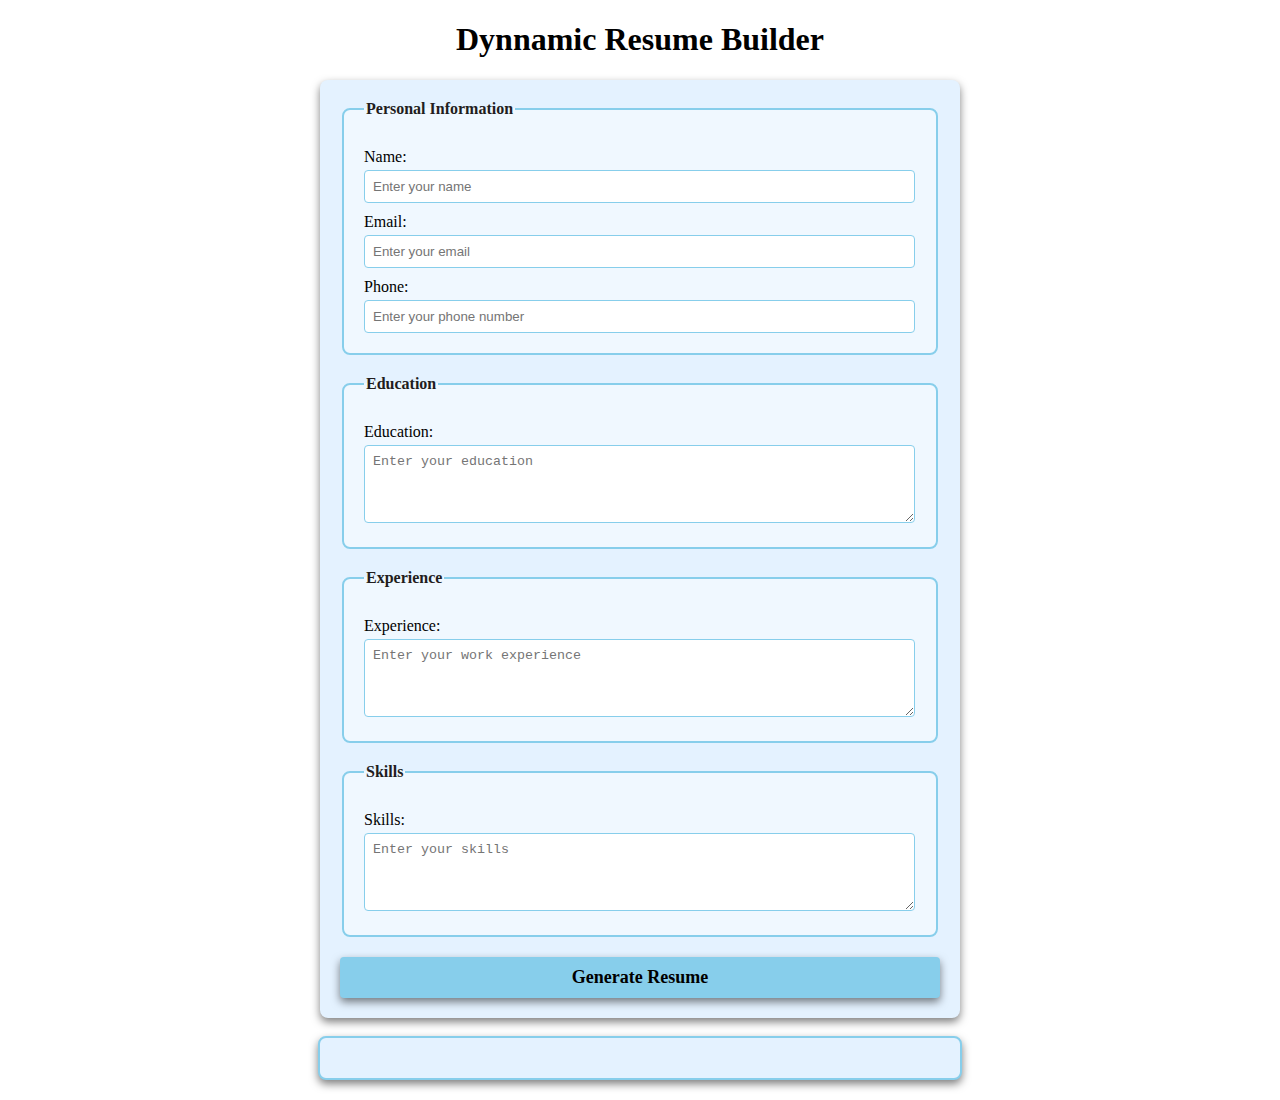
<file: Hackathon/Milestone 3/index.html>
<!DOCTYPE html>
<html lang="en">
<head>
    <meta charset="UTF-8">
    <meta name="viewport" content="width=device-width, initial-scale=1.0">
    <title>Dynnamic Resume Builder</title>
    <link rel="stylesheet" href="style.css">
</head>
<body>
    <h1>Dynnamic Resume Builder</h1>
    <form id="resume-form">
        <fieldset>
            <legend>Personal Information</legend>
            <label for="name">Name:</label>
            <input type="text" id="name" placeholder="Enter your name" required>

            <label for="email">Email:</label>
            <input type="email" id="email" placeholder="Enter your email" required>

            <label for="phone">Phone:</label>
            <input type="tel" id="phone" placeholder="Enter your phone number" required>
        </fieldset>

        <fieldset>
            <legend>Education</legend>
            <label for="education">Education:</label>
            <textarea id="education" placeholder="Enter your education" rows="4" required></textarea>
        </fieldset>

        <fieldset>
            <legend>Experience</legend>
            <label for="experience">Experience:</label>
            <textarea id="experience" placeholder="Enter your work experience" rows="4" required></textarea>
        </fieldset>

        <fieldset>
            <legend>Skills</legend>
            <label for="skills">Skills:</label>
            <textarea id="skills" placeholder="Enter your skills" rows="4" required></textarea>
        </fieldset>

        <button type="submit"><b>Generate Resume</b></button>
    </form>

    <br>

    <!-- Dynamic Resume -->
     <div id="resume-display">
        <!-- Resume will be generated below -->
     </div>

     <script src="script.js"></script>

</body>
</html>
</file>
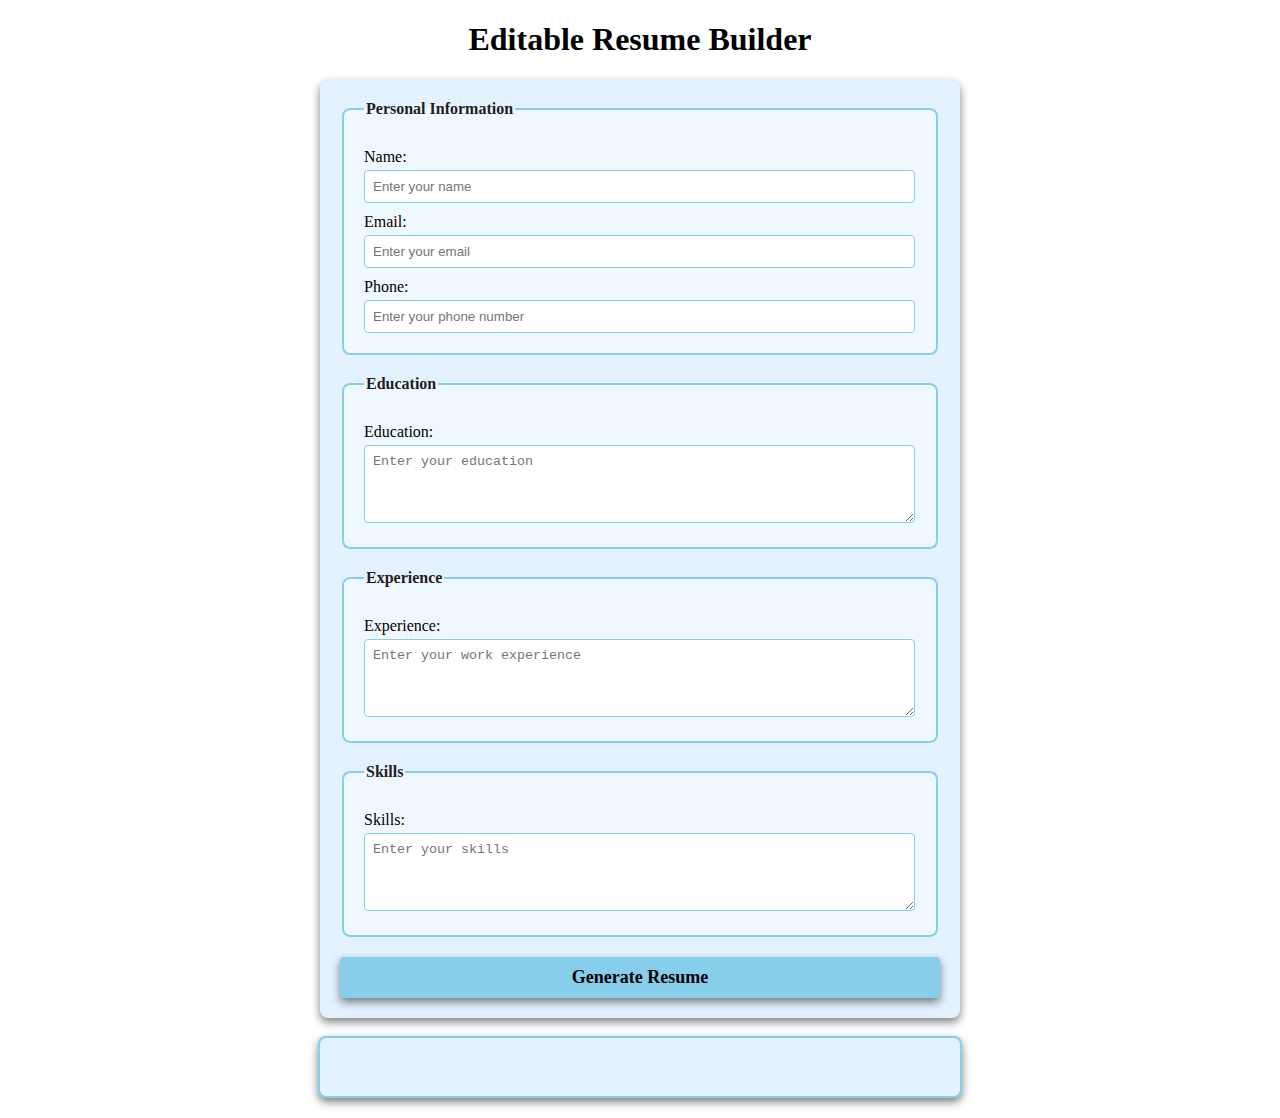
<file: Hackathon/Milestone 4/index.html>
<!DOCTYPE html>
<html lang="en">
<head>
    <meta charset="UTF-8">
    <meta name="viewport" content="width=device-width, initial-scale=1.0">
    <title>Editable Resume Builder</title>
    <link rel="stylesheet" href="style.css">
</head>
<body>
    <h1>Editable Resume Builder</h1>
    <form id="resume-form">
        <fieldset>
            <legend>Personal Information</legend>
            <label for="name">Name:</label>
            <input type="text" id="name" placeholder="Enter your name" required>

            <label for="email">Email:</label>
            <input type="email" id="email" placeholder="Enter your email" required>

            <label for="phone">Phone:</label>
            <input type="tel" id="phone" placeholder="Enter your phone number" required>
        </fieldset>

        <fieldset>
            <legend>Education</legend>
            <label for="education">Education:</label>
            <textarea id="education" placeholder="Enter your education" rows="4" required></textarea>
        </fieldset>

        <fieldset>
            <legend>Experience</legend>
            <label for="experience">Experience:</label>
            <textarea id="experience" placeholder="Enter your work experience" rows="4" required></textarea>
        </fieldset>

        <fieldset>
            <legend>Skills</legend>
            <label for="skills">Skills:</label>
            <textarea id="skills" placeholder="Enter your skills" rows="4" required></textarea>
        </fieldset>

        <button type="submit"><b>Generate Resume</b></button>
    </form>

    <br>

    <!-- Dynamic and Ediatable Resume -->
     <div id="resume-display" contenteditable="true">
        <!-- Resume will be generated below -->
     </div>

     <script src="script.js"></script>

</body>
</html>
</file>
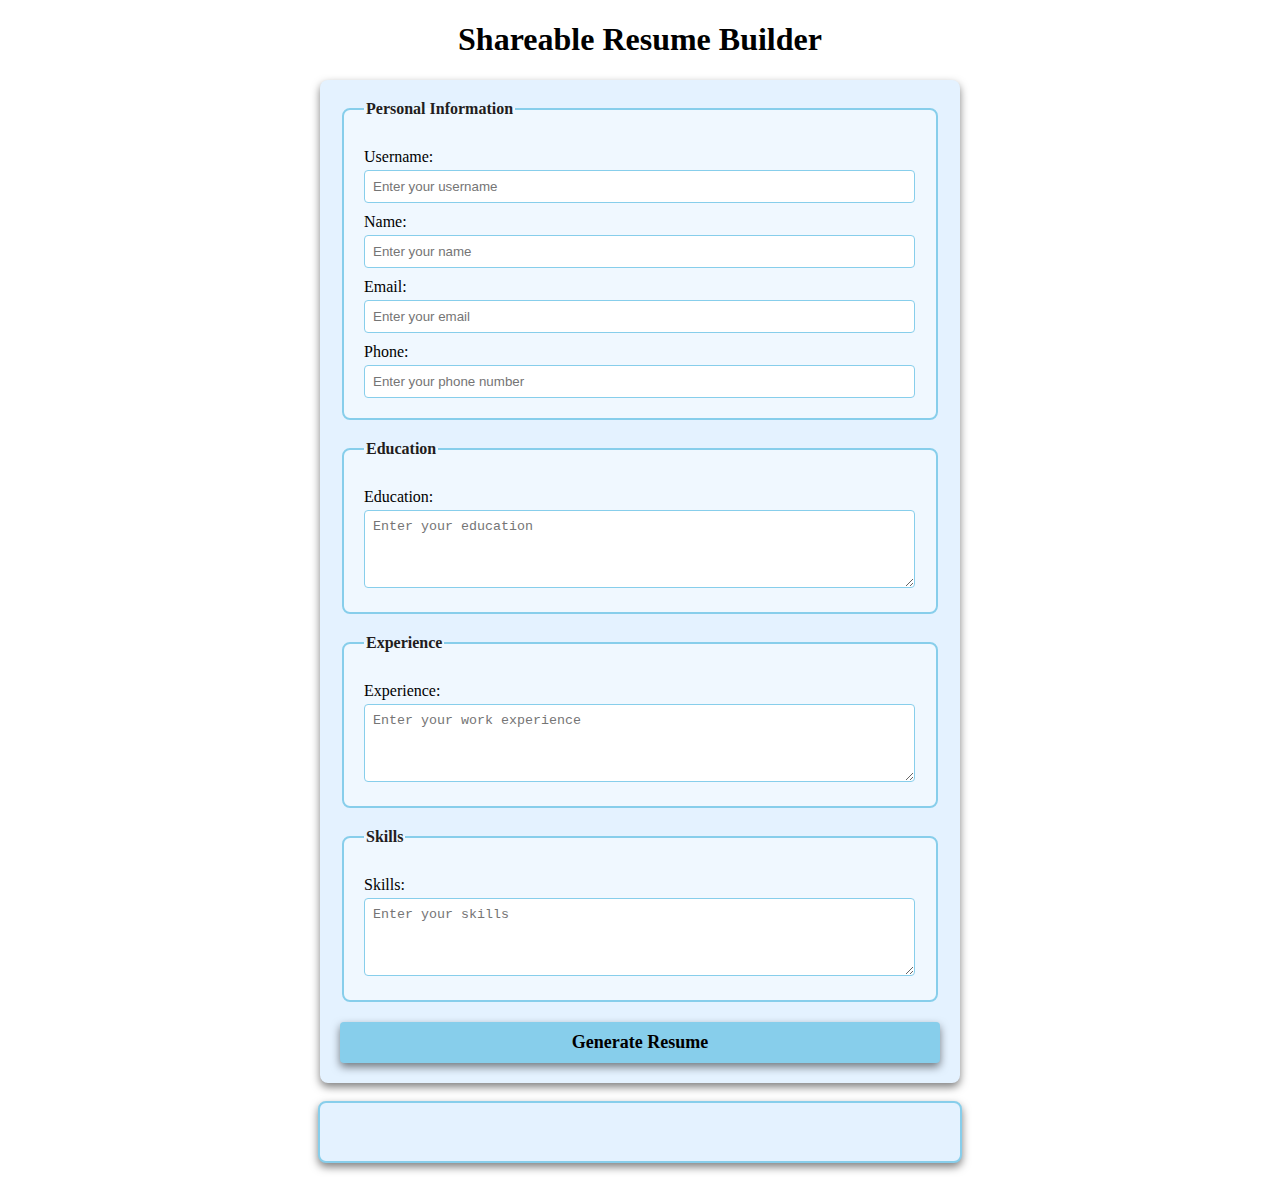
<file: Hackathon/Milestone 5/index.html>
<!DOCTYPE html>
<html lang="en">
<head>
    <meta charset="UTF-8">
    <meta name="viewport" content="width=device-width, initial-scale=1.0">
    <title>Shareable Resume Builder</title>
    <link rel="stylesheet" href="style.css">
</head>
<body>
    <h1>Shareable Resume Builder</h1>
    <form id="resume-form">
        <fieldset>
            <legend>Personal Information</legend>

            <label for="username">Username:</label>
            <input type="text" id="username" placeholder="Enter your username" required>

            <label for="name">Name:</label>
            <input type="text" id="name" placeholder="Enter your name" required>

            <label for="email">Email:</label>
            <input type="email" id="email" placeholder="Enter your email" required>

            <label for="phone">Phone:</label>
            <input type="tel" id="phone" placeholder="Enter your phone number" required>
        </fieldset>

        <fieldset>
            <legend>Education</legend>
            <label for="education">Education:</label>
            <textarea id="education" placeholder="Enter your education" rows="4" required></textarea>
        </fieldset>

        <fieldset>
            <legend>Experience</legend>
            <label for="experience">Experience:</label>
            <textarea id="experience" placeholder="Enter your work experience" rows="4" required></textarea>
        </fieldset>

        <fieldset>
            <legend>Skills</legend>
            <label for="skills">Skills:</label>
            <textarea id="skills" placeholder="Enter your skills" rows="4" required></textarea>
        </fieldset>

        <button type="submit"><b>Generate Resume</b></button>
    </form>

    <br>

    <!-- Dynamic and Ediatable Resume -->
     <div id="resume-display" contenteditable="true">
        <!-- Resume will be generated below -->
     </div>

     <br>


     <!-- Section for the shareable link and download option -->
      <div id="shareable-link-container" style="display: none;">
        <h2>Shareable Link</h2>
        <p>Here is your unique link to view or edit your resume:</p>
        <a href="href" id="shareable-link" target="_blank"></a>
        <br>
        <button id="download-pdf"><b>Download as PDF</b></button>
      </div>

     <script src="script.js"></script>

</body>
</html>
</file>
<file: Hackathon/Milestone 3/style.css>
/* Styling form and resume sections */

body {
    font-family: 'Times New Roman', Times, serif;
    margin: 20px;
    padding: 0;
    background-color: white;
}

form {
    margin: auto;
    background-color: rgb(228, 242, 255);
    border-radius: 8px;
    box-shadow: 0 4px 8px rgba(0, 0, 0, 0.5);
    padding: 20px;
    max-width: 600px;
}

h1 {
    text-align: center;
    color: black;
}

fieldset {
    border: 2px solid skyblue;
    border-radius: 8px;
    padding: 20px;
    margin-bottom: 20px;
    background-color: aliceblue;
}

legend {
    font-weight: bold;
    text-align: left;
    color: rgb(34, 29, 29);
}

label {
    display: block;
    margin-top: 10px;
    color: black;

}

input,textarea {
    margin-top: 4px;
    padding: 8px;
    width: calc(100% - 1px);
    border: 1px solid skyblue;
    border-radius: 4px;
    box-sizing: border-box;
}

button {
    display: block;
    width: 100%;
    background-color: skyblue;
    color: black;
    border: none;
    border-radius: 4px;
    box-shadow: 0 4px 8px rgba(0, 0, 0, 0.5);
    margin-top: 10px;
    font-size: 18px;
    font-family: 'Times New Roman', Times, serif;
    padding: 10px;
    cursor: pointer;
}

button :hover {
    color: blue;
}

#resume-display {
    max-width: 600px;
    margin: auto;
    padding: 20px;
    border: 2px solid skyblue;
    border-radius: 8px;
    background-color: rgb(228, 242, 255);
    box-shadow: 0 4px 8px rgba(0, 0, 0, 0.5);
}

#resume-display h2 {
    color: black;
}
</file>
<file: Hackathon/Milestone 4/style.css>
/* Styling form and resume sections */

body {
    font-family: 'Times New Roman', Times, serif;
    margin: 20px;
    padding: 0;
    background-color: white;
}

form {
    margin: auto;
    background-color: rgb(228, 242, 255);
    border-radius: 8px;
    box-shadow: 0 4px 8px rgba(0, 0, 0, 0.5);
    padding: 20px;
    max-width: 600px;
}

h1 {
    text-align: center;
    color: black;
}

fieldset {
    border: 2px solid skyblue;
    border-radius: 8px;
    padding: 20px;
    margin-bottom: 20px;
    background-color: aliceblue;
}

legend {
    font-weight: bold;
    text-align: left;
    color: rgb(34, 29, 29);
}

label {
    display: block;
    margin-top: 10px;
    color: black;

}

input,textarea {
    margin-top: 4px;
    padding: 8px;
    width: calc(100% - 1px);
    border: 1px solid skyblue;
    border-radius: 4px;
    box-sizing: border-box;
}

button {
    display: block;
    width: 100%;
    background-color: skyblue;
    color: black;
    border: none;
    border-radius: 4px;
    box-shadow: 0 4px 8px rgba(0, 0, 0, 0.5);
    margin-top: 10px;
    font-size: 18px;
    font-family: 'Times New Roman', Times, serif;
    padding: 10px;
    cursor: pointer;
}

button :hover {
    color: blue;
}

#resume-display {
    max-width: 600px;
    margin: auto;
    padding: 20px;
    border: 2px solid skyblue;
    border-radius: 8px;
    background-color: rgb(228, 242, 255);
    box-shadow: 0 4px 8px rgba(0, 0, 0, 0.5);
    /* Making the resume editable */
    outline: none;
}

#resume-display h2 {
    color: black;
}
</file>
<file: Hackathon/Milestone 5/style.css>
/* Styling form and resume sections */

body {
    font-family: 'Times New Roman', Times, serif;
    margin: 20px;
    padding: 0;
    background-color: white;
}

form {
    margin: auto;
    background-color: rgb(228, 242, 255);
    border-radius: 8px;
    box-shadow: 0 4px 8px rgba(0, 0, 0, 0.5);
    padding: 20px;
    max-width: 600px;
}

h1 {
    text-align: center;
    color: black;
}

fieldset {
    border: 2px solid skyblue;
    border-radius: 8px;
    padding: 20px;
    margin-bottom: 20px;
    background-color: aliceblue;
}

legend {
    font-weight: bold;
    text-align: left;
    color: rgb(34, 29, 29);
}

label {
    display: block;
    margin-top: 10px;
    color: black;

}

input,textarea {
    margin-top: 4px;
    padding: 8px;
    width: calc(100% - 1px);
    border: 1px solid skyblue;
    border-radius: 4px;
    box-sizing: border-box;
}

button {
    display: block;
    width: 100%;
    background-color: skyblue;
    color: black;
    border: none;
    border-radius: 4px;
    box-shadow: 0 4px 8px rgba(0, 0, 0, 0.5);
    margin-top: 10px;
    font-size: 18px;
    font-family: 'Times New Roman', Times, serif;
    padding: 10px;
    cursor: pointer;
}

button :hover {
    color: blue;
}

#resume-display {
    max-width: 600px;
    margin: auto;
    padding: 20px;
    border: 2px solid skyblue;
    border-radius: 8px;
    background-color: rgb(228, 242, 255);
    box-shadow: 0 4px 8px rgba(0, 0, 0, 0.5);
    /* Making the resume editable */
    outline: none;
}

#resume-display h2 {
    color: black;
}
</file>
